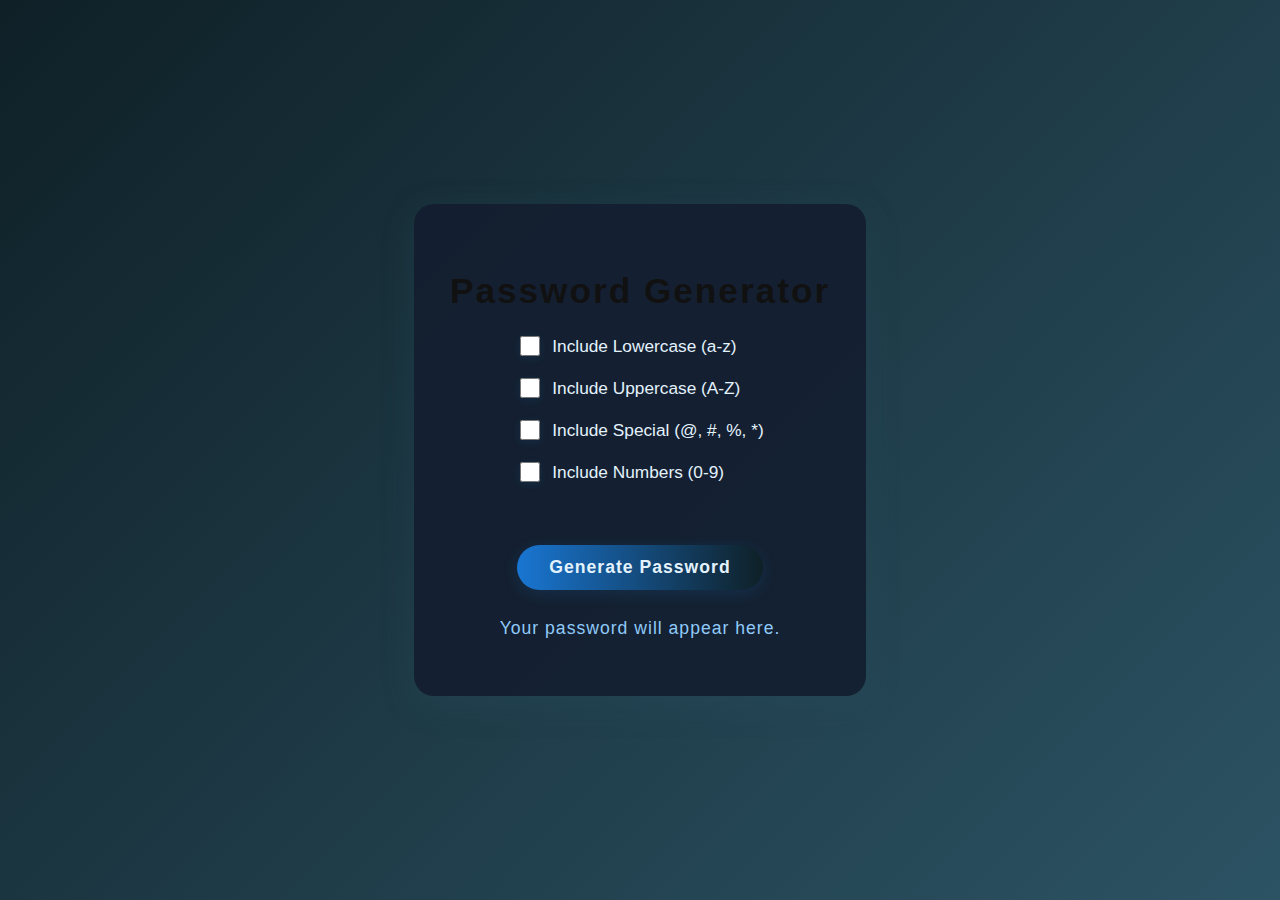
<file: logic.html>
<!DOCTYPE html>
<html lang="en">
<head>
  <meta charset="UTF-8">
  <title>Password Generator</title>
<link rel="stylesheet" href="logic.css">
</head>
<body>
  <div class="container">
    <h1>Password Generator</h1>
   
    <div>
      <label><input type="checkbox" name="lowercase" class="lowercase"> Include Lowercase (a-z)</label>
      <label><input type="checkbox" name="uppercase" class = "uppercase"> Include Uppercase (A-Z)</label>
      <label><input type="checkbox" name="special" class="special"> Include Special (@, #, %, *)</label>
      <label><input type="checkbox" name="numbers" class="number"> Include Numbers (0-9)</label>
    </div>
    <button type="submit" style="margin-top: 28px;">Generate Password</button>
    <p>Your password will appear here.</p>
  </div>
  <script src="passwordgen.js"></script>
  <!-- <script src="logic.js"></script> -->
</body>
</html>
</file>
<file: logic.css>
body {
  min-height: 100vh;
  margin: 0;
  font-family: 'Montserrat', Arial, sans-serif;
  background: linear-gradient(135deg, #0f2027 0%, #2c5364 100%);
  display: flex;
  justify-content: center;
  align-items: center;
}

.container {
  background: rgba(20, 30, 48, 0.92);
  border-radius: 20px;
  box-shadow: 0 8px 32px rgba(44, 83, 100, 0.28);
  padding: 44px 36px 36px 36px;
  min-width: 340px;
  max-width: 95vw;
  display: flex;
  flex-direction: column;
  align-items: center;
  animation: fadeInUp 0.8s cubic-bezier(.25,.8,.25,1);
}

@keyframes fadeInUp {
  from {
    transform: scale(0.95) translateY(30px);
    opacity: 0;
  }
  to {
    transform: scale(1) translateY(0);
    opacity: 1;
  }
}

h1 {
  font-size: 2.2rem;
  font-weight: 900;
  color: #111;
  margin-bottom: 22px;
  letter-spacing: 2px;
  text-align: center;
}

.password-input {
  display: block;
  width: 260px;
  padding: 13px 16px;
  border-radius: 12px;
  border: 1.5px solid #1976d2;
  font-size: 1.1rem;
  margin-bottom: 28px;
  outline: none;
  transition: border 0.2s, box-shadow 0.2s;
  box-shadow: 0 2px 8px rgba(33, 150, 243, 0.10);
  background: #101c2c;
  color: #e3f2fd;
  text-align: center;
}

.password-input:focus {
  border: 1.5px solid #4fc3f7;
  box-shadow: 0 0 12px #1976d2;
}

.container > div {
  display: flex;
  flex-direction: column;
  gap: 16px;
  align-items: flex-start;
  margin-bottom: 32px;
}

label {
  font-size: 1.08rem;
  color: #e3f2fd;
  font-weight: 500;
  display: flex;
  align-items: center;
  cursor: pointer;
  transition: color 0.2s;
  user-select: none;
}

input[type="checkbox"] {
  accent-color: #1976d2;
  width: 20px;
  height: 20px;
  margin-right: 12px;
  border-radius: 6px;
  box-shadow: 0 2px 8px rgba(33,150,243,0.10);
  transition: box-shadow 0.2s;
}

input[type="checkbox"]:hover, input[type="checkbox"]:focus {
  box-shadow: 0 0 10px #1976d2;
}

button {
  padding: 12px 32px;
  font-size: 1.1rem;
  background: linear-gradient(90deg, #1976d2, #0f2027);
  color: #e3f2fd;
  border: none;
  border-radius: 50px;
  cursor: pointer;
  font-weight: 600;
  letter-spacing: 1px;
  box-shadow: 0 4px 16px rgba(33, 150, 243, 0.13);
  transition: background 0.2s, transform 0.15s;
  margin-bottom: 18px;
}

button:hover {
  background: linear-gradient(90deg, #0f2027, #1976d2);
  transform: scale(1.05);
}

p {
  font-size: 1.1rem;
  color: #90caf9;
  font-weight: 500;
  letter-spacing: 1px;
  margin-top: 10px;
  min-height: 24px;
  text-align: center;
}

@media (max-width: 500px) {
  .container {
    padding: 18px 4vw 18px 4vw;
    min-width: unset;
  }
  h1 {
    font-size: 1.2rem;
  }
  .password-input {
    width: 100%;
    font-size: 1rem;
  }
}
</file>
